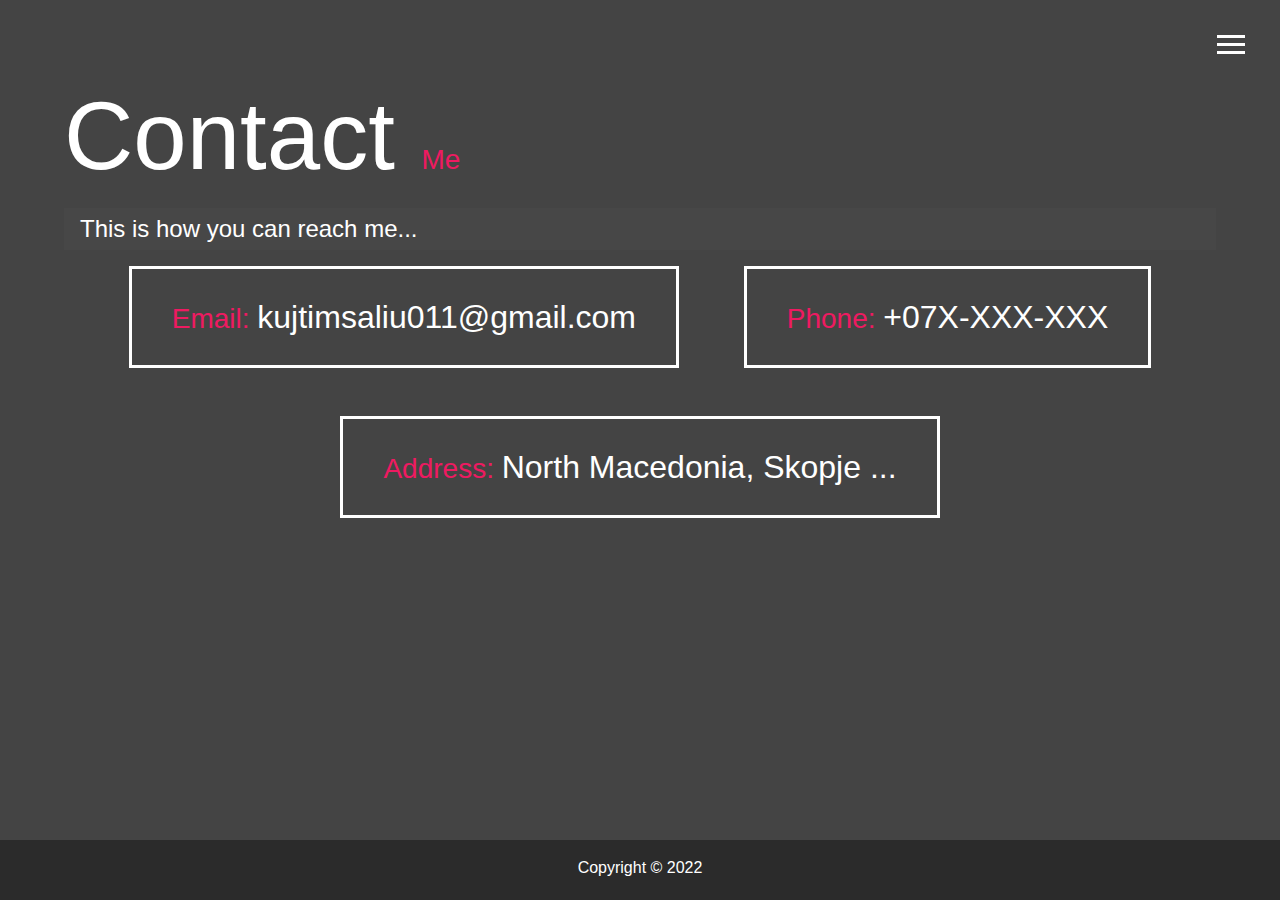
<file: contact.html>
<!DOCTYPE html>
<html lang="en">

<head>
  <meta charset="UTF-8">
  <meta name="viewport" content="width=device-width, initial-scale=1.0">
  <meta http-equiv="X-UA-Compatible" content="ie=edge">
  <link rel="stylesheet" href="https://use.fontawesome.com/releases/v5.2.0/css/all.css" integrity="sha384-hWVjflwFxL6sNzntih27bfxkr27PmbbK/iSvJ+a4+0owXq79v+lsFkW54bOGbiDQ"
    crossorigin="anonymous">

  <link rel="stylesheet" href="css/main.css">
  <title>Contact Me</title>
</head>

<body>
  <header>
    <div class="menu-btn">
      <div class="btn-line"></div>
      <div class="btn-line"></div>
      <div class="btn-line"></div>
    </div>

    <nav class="menu">
      <div class="menu-branding">
        <div class="portrait"></div>
      </div>
      <ul class="menu-nav">
        <li class="nav-item">
          <a href="index.html" class="nav-link">
            Home
          </a>
        </li>
        <li class="nav-item">
          <a href="about.html" class="nav-link">
            About Me
          </a>
        </li>
        <li class="nav-item">
          <a href="work.html" class="nav-link">
            My Work
          </a>
        </li>
        <li class="nav-item current">
          <a href="contact.html" class="nav-link">
            How To Reach Me
          </a>
        </li>
      </ul>
    </nav>
  </header>

  <main id="contact">
    <h1 class="lg-heading">
      Contact
      <span class="text-secondary">Me</span>
    </h1>
    <h2 class="sm-heading">
      This is how you can reach me...
    </h2>
    <div class="boxes">
      <div>
        <span class="text-secondary">Email: </span>
         kujtimsaliu011@gmail.com
      </div>
      <div>
        <span class="text-secondary">Phone: </span> 
        +07X-XXX-XXX
      </div>
      <div>
        <span class="text-secondary">Address: </span>
        North Macedonia, Skopje ...
      </div>
    </div>
  </main>

  <footer id="main-footer">
    Copyright &copy; 2022
  </footer>

  <script src="js/main.js"></script>
</body>

</html>
</file>
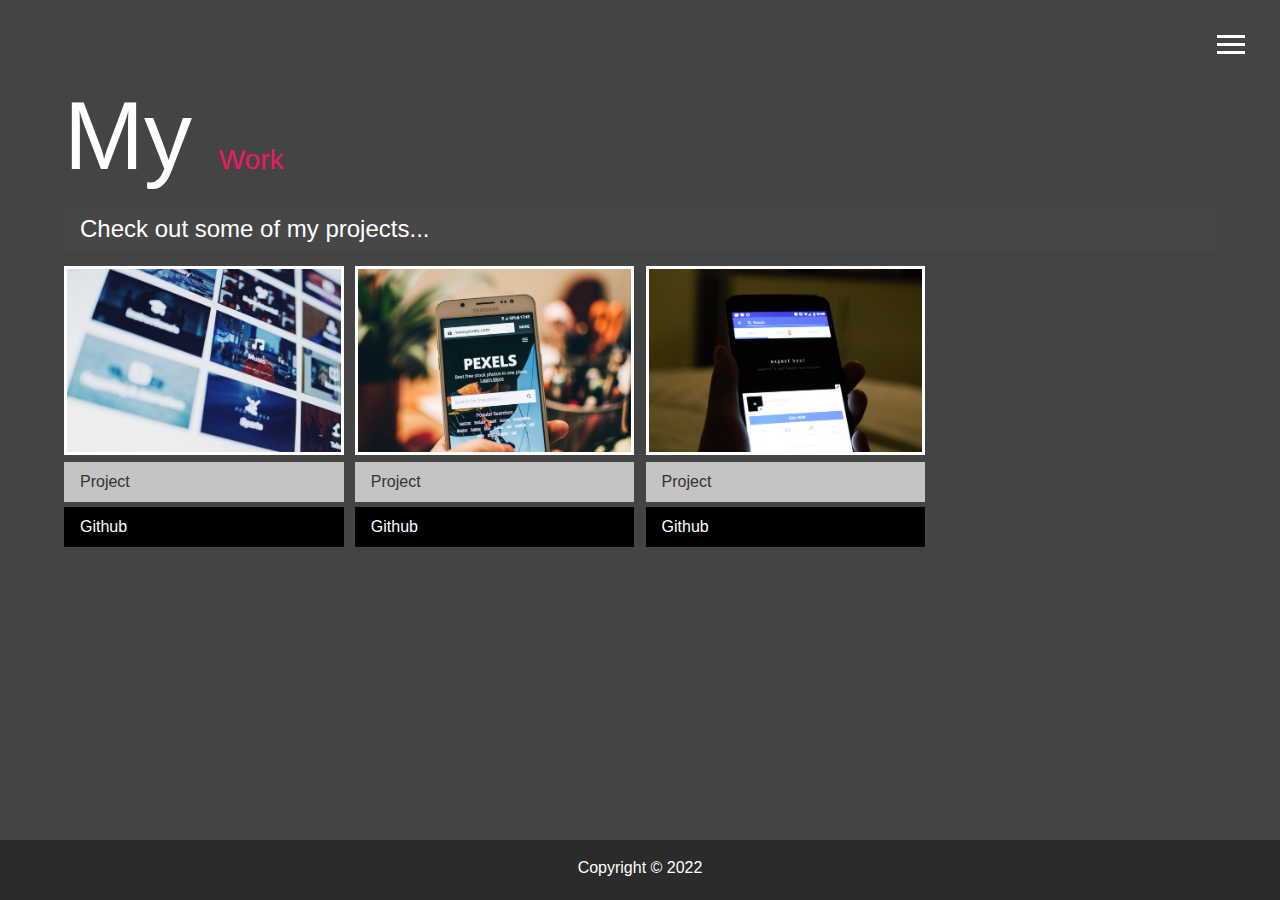
<file: work.html>
<!DOCTYPE html>
<html lang="en">

<head>
  <meta charset="UTF-8">
  <meta name="viewport" content="width=device-width, initial-scale=1.0">
  <meta http-equiv="X-UA-Compatible" content="ie=edge">
  <link rel="stylesheet" href="https://use.fontawesome.com/releases/v5.2.0/css/all.css" integrity="sha384-hWVjflwFxL6sNzntih27bfxkr27PmbbK/iSvJ+a4+0owXq79v+lsFkW54bOGbiDQ"
    crossorigin="anonymous">

  <link rel="stylesheet" href="css/main.css">
  <title>View My Work</title>
</head>

<body>
  <header>
    <div class="menu-btn">
      <div class="btn-line"></div>
      <div class="btn-line"></div>
      <div class="btn-line"></div>
    </div>

    <nav class="menu">
      <div class="menu-branding">
        <div class="portrait"></div>
      </div>
      <ul class="menu-nav">
        <li class="nav-item">
          <a href="index.html" class="nav-link">
            Home
          </a>
        </li>
        <li class="nav-item">
          <a href="about.html" class="nav-link">
            About Me
          </a>
        </li>
        <li class="nav-item current">
          <a href="work.html" class="nav-link">
            My Work
          </a>
        </li>
        <li class="nav-item">
          <a href="contact.html" class="nav-link">
            How To Reach Me
          </a>
        </li>
      </ul>
    </nav>
  </header>

  <main id="work">
    <h1 class="lg-heading">
      My
      <span class="text-secondary">Work</span>
    </h1>
    <h2 class="sm-heading">
      Check out some of my projects...
    </h2>
    <div class="projects">
      <div class="item">
        <a href="#!">
          <img src="img/projects/project1.jpg" alt="Project">
        </a>
        <a href="#" class="btn-light">
          <i class="fas fa-eye"></i> Project
        </a>
        <a href="#" class="btn-dark">
          <i class="fab fa-github"></i> Github
        </a>
      </div>
      <div class="item">
        <a href="#!">
          <img src="img/projects/project2.jpg" alt="Project">
        </a>
        <a href="#" class="btn-light">
          <i class="fas fa-eye"></i> Project
        </a>
        <a href="#" class="btn-dark">
          <i class="fab fa-github"></i> Github
        </a>
      </div>
      
      <div class="item">
        <a href="#!">
          <img src="img/projects/project5.jpg" alt="Project">
        </a>
        <a href="#" class="btn-light">
          <i class="fas fa-eye"></i> Project
        </a>
        <a href="#" class="btn-dark">
          <i class="fab fa-github"></i> Github
        </a>
      </div>
    </div>
  </main>

  <footer id="main-footer">
    Copyright &copy; 2022
  </footer>

  <script src="js/main.js"></script>
</body>

</html>
</file>
<file: css/main.css>
.menu-btn {
  position: absolute;
  z-index: 3;
  right: 35px;
  top: 35px;
  cursor: pointer;
  transition: all 0.5s ease-out;
}
.menu-btn .btn-line {
  width: 28px;
  height: 3px;
  margin: 0 0 5px 0;
  background: #fff;
  transition: all 0.5s ease-out;
}
.menu-btn.close {
  transform: rotate(180deg);
}
.menu-btn.close .btn-line:nth-child(1) {
  transform: rotate(45deg) translate(5px, 5px);
}
.menu-btn.close .btn-line:nth-child(2) {
  opacity: 0;
}
.menu-btn.close .btn-line:nth-child(3) {
  transform: rotate(-45deg) translate(7px, -6px);
}

.menu {
  position: fixed;
  top: 0;
  width: 100%;
  opacity: 0.9;
  visibility: hidden;
}
.menu.show {
  visibility: visible;
}
.menu-branding,
.menu-nav {
  display: flex;
  flex-flow: column wrap;
  align-items: center;
  justify-content: center;
  float: left;
  width: 50%;
  height: 100vh;
  overflow: hidden;
}
.menu-nav {
  margin: 0;
  padding: 0;
  background: #373737;
  list-style: none;
  transform: translate3d(0, -100%, 0);
  transition: all 0.5s ease-out;
}
.menu-nav.show {
  transform: translate3d(0, 0, 0);
}
.menu-branding {
  background: #444;
  transform: translate3d(0, 100%, 0);
  transition: all 0.5s ease-out;
}
.menu-branding.show {
  transform: translate3d(0, 0, 0);
}
.menu-branding .portrait {
  width: 100px;
  height: 100px;
  background: url("../img/small_logo.jpg");
  border-radius: 50%;
  border: solid 3px #ee1a61;
}
.menu .nav-item {
  transform: translate3d(600px, 0, 0);
  transition: all 0.5s ease-out;
}
.menu .nav-item.show {
  transform: translate3d(0, 0, 0);
}
.menu .nav-item.current > a {
  color: #ee1a61;
}
.menu .nav-link {
  display: inline-block;
  position: relative;
  font-size: 40px;
  text-transform: uppercase;
  padding: 1rem 0;
  font-weight: 300;
  color: #fff;
  text-decoration: none;
  transition: all 0.5s ease-out;
}
.menu .nav-link:hover {
  color: rgb(57, 172, 34);
  transform: scale(1.25);
}

.nav-item:nth-child(1) {
  transition-delay: 0.1s;
}

.nav-item:nth-child(2) {
  transition-delay: 0.2s;
}

.nav-item:nth-child(3) {
  transition-delay: 0.3s;
}

.nav-item:nth-child(4) {
  transition-delay: 0.4s;
}

* {
  box-sizing: border-box;
}

body {
  background: #444;
  color: #fff;
  height: 100%;
  margin: 0;
  font-family: "Segoe UI", Tahoma, Geneva, Verdana, sans-serif;
  line-height: 1.5;
}
body#bg-img {
  background: url(../img/background.jpg);
  background: rgba(68, 68, 68, 0.9), url(../img/background.jpg);
  background-attachment: fixed;
  background-size: cover;
}

h1,
h2,
h3 {
  margin: 0;
  font-weight: 400;
}
h1.lg-heading,
h2.lg-heading,
h3.lg-heading {
  font-size: 6rem;
}
h1.sm-heading,
h2.sm-heading,
h3.sm-heading {
  margin-bottom: 1rem;
  padding: 0.2rem 1rem;
  background: rgba(73, 73, 73, 0.5);
}

a {
  color: #fff;
  text-decoration: none;
}

header {
  position: fixed;
  z-index: 2;
  width: 100%;
}

.text-secondary {
  color: #ee1a61;
}

main {
  padding: 4rem;
  min-height: calc(100vh - 60px);
}
main .icons {
  margin-top: 1rem;
}
main .icons a {
  padding: 0.4rem;
}
main .icons a:hover {
  color: #ee1a61;
  transition: all 0.5s ease-out;
}
main#home {
  overflow: hidden;
}
main#home h1 {
  margin-top: 20vh;
}

.about-info {
  display: grid;
  grid-gap: 30px;
  grid-template-areas: "bioimage bio bio" "job1 job2 job3";
  grid-template-columns: repeat(3, 1fr);
}
.about-info .bio-image {
  grid-area: bioimage;
  margin: auto;
  border-radius: 50%;
  border: #ee1a61 3px solid;
}
.about-info .bio {
  grid-area: bio;
  font-size: 1.5rem;
}
.about-info .job-1 {
  grid-area: job1;
}
.about-info .job-2 {
  grid-area: job2;
}
.about-info .job-3 {
  grid-area: job3;
}
.about-info .job {
  background: #515151;
  padding: 0.5rem;
  border-bottom: #ee1a61 5px solid;
}

.projects {
  display: grid;
  grid-gap: 0.7rem;
  grid-template-columns: repeat(3, 1fr);
}
.projects img {
  width: 100%;
  border: 3px #fff solid;
}
.projects img:hover {
  opacity: 0.5;
  border-color: #ee1a61;
  transition: all 0.5s ease-out;
}

.boxes {
  display: flex;
  flex-wrap: wrap;
  justify-content: space-evenly;
  align-items: center;
  margin-top: 1rem;
}
.boxes div {
  font-size: 2rem;
  border: 3px #fff solid;
  padding: 1.5rem 2.5rem;
  margin-bottom: 3rem;
  transition: all 0.5s ease-out;
}
.boxes div:hover {
  padding: 0.5rem 1.5rem;
  background: #ee1a61;
  color: #000;
}
.boxes div:hover span {
  color: rgb(255, 233, 233);
}

.btn,
.btn-dark,
.btn-light {
  display: block;
  padding: 0.5rem 1rem;
  border: 0;
  margin-bottom: 0.3rem;
}
.btn:hover,
.btn-dark:hover,
.btn-light:hover {
  background: #ee1a61;
  color: rgb(255, 248, 248);
}

.btn-dark {
  background: black;
  color: #fff;
}

.btn-light {
  background: #c4c4c4;
  color: #333;
}

#main-footer {
  text-align: center;
  padding: 1rem;
  background: #2b2b2b;
  color: #fff;
  height: 60px;
}

@media screen and (min-width: 1171px) {
  .projects {
    grid-template-columns: repeat(4, 1fr);
  }
}

@media screen and (min-width: 769px) and (max-width: 1170px) {
  .projects {
    grid-template-columns: repeat(3, 1fr);
  }
}

@media screen and (max-width: 768px) {
  main {
    align-items: center;
    text-align: center;
  }
  main .lg-heading {
    line-height: 1;
    margin-bottom: 1rem;
  }
  ul.menu-nav,
  div.menu-branding {
    float: none;
    width: 100%;
    min-height: 0;
  }
  ul.menu-nav.show,
  div.menu-branding.show {
    transform: translate3d(0, 0, 0);
  }
  .menu-nav {
    height: 75vh;
    transform: translate3d(-100%, 0, 0);
    font-size: 24px;
  }
  .menu-branding {
    height: 25vh;
    transform: translate3d(100%, 0, 0);
  }
  .menu-branding .portrait {
    background: url("../img/small_logo.jpg");
    width: 150px;
    height: 150px;
  }
  .about-info {
    grid-template-areas: "bioimage" "bio" "job1" "job2" "job3";
    grid-template-columns: 1fr;
  }
  .projects {
    grid-template-columns: repeat(2, 1fr);
  }
}

@media screen and (max-width: 500px) {
  main {
    padding: 2rem;
  }
  main #home h1 {
    margin-top: 10vh;
  }
  main .lg-heading {
    margin-top: 1rem;
    font-size: 4rem;
  }
  .projects {
    grid-template-columns: 1fr;
  }
}
.text-secondary {
  font-size: 28px;
}
.text-secondaryy{
  font-size: 4rem;
  color: #ee1a61;
}
.menu-branding .portrait{
  width: 150px;
  height: 150px;
  background: url("../img/mobile_responsive.jpg");
  border-radius: 50%;
  border: solid 3px #ee1a61;
}
</file>
